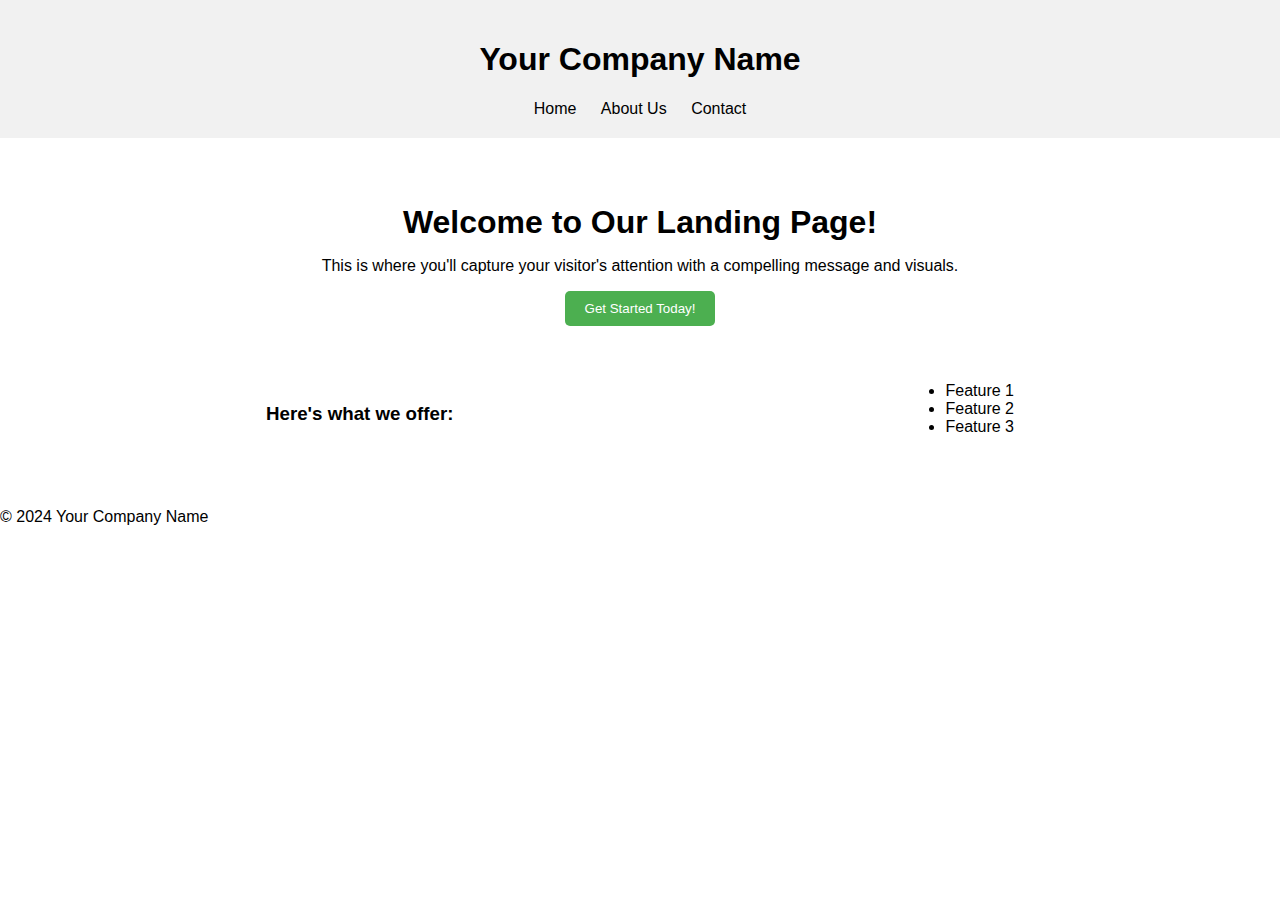
<file: Task_1/index.html>
<!DOCTYPE html>
<html lang="en">
<head>
  <meta charset="UTF-8">
  <meta name="viewport" content="width=device-width, initial-scale=1.0">
  <title>Landing Page Example</title>
  <link rel="stylesheet" href="style.css">
</head>
<body>
  <header>
    <h1>Your Company Name</h1>
    <nav>
      <a href="#">Home</a>
      <a href="#">About Us</a>
      <a href="#">Contact</a>
    </nav>
  </header>

  <main>
    <section class="hero">
      <h2>Welcome to Our Landing Page!</h2>
      <p>This is where you'll capture your visitor's attention with a compelling message and visuals.</p>
      <button>Get Started Today!</button>
    </section>

    <section class="content">
      <h3>Here's what we offer:</h3>
      <ul>
        <li>Feature 1</li>
        <li>Feature 2</li>
        <li>Feature 3</li>
      </ul>
    </section>
  </main>

  <footer>
    <p>&copy; 2024 Your Company Name</p>
  </footer>
</body>
</html>
</file>
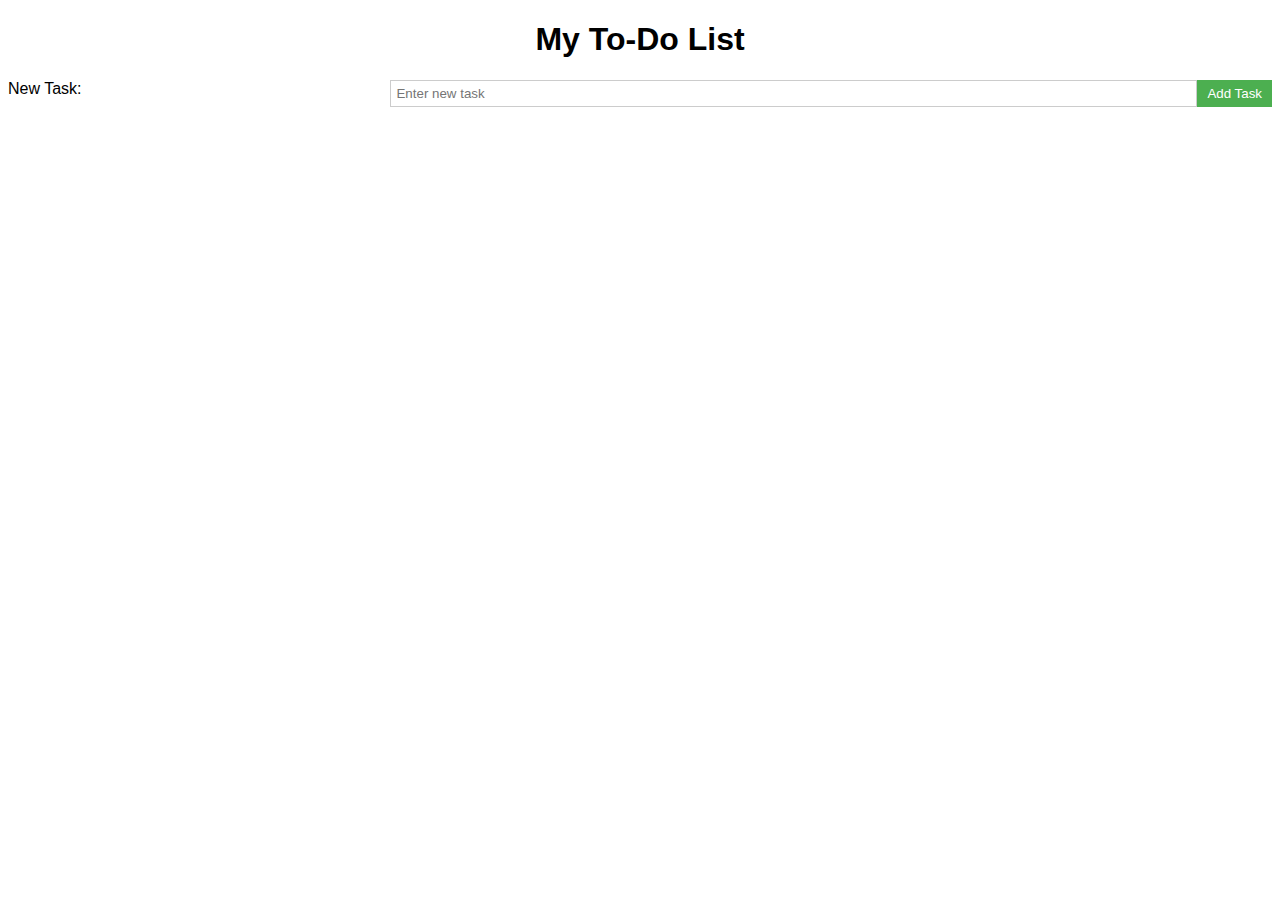
<file: Task2/program01.html>
<!DOCTYPE html>
<html>
<head>
  <title>My To-Do List</title>
  <link rel="stylesheet" href="style.css">
</head>
<body>
  <h1>My To-Do List</h1>
  <ul id="todo-list"></ul>
  <form id="add-task-form">
    <label for="new-task">New Task:</label>
    <input type="text" id="new-task" name="new-task" placeholder="Enter new task">
    <button type="submit">Add Task</button>
  </form>
  <script src="script.js"></script>
</body>
</html>
</file>
<file: Task_1/style.css>
body {
  font-family: Arial, sans-serif;
  margin: 0;
  padding: 0;
}

header {
  background-color: #f1f1f1;
  padding: 20px;
}

header h1 {
  text-align: center;
}

nav {
  text-align: center;
}

nav a {
  margin: 0 10px;
  text-decoration: none;
  color: black;
}

main {
  padding: 40px;
}

.hero {
  text-align: center;
  margin-bottom: 40px;
}

.hero h2 {
  font-size: 2em;
  margin-bottom: 10px;
}

.hero button {
  background-color: #4CAF50;
  color: white;
  padding: 10px 20px;
  border: none;
  border-radius: 5px;
  cursor: pointer;
}

.content {
  display: flex;
  justify-content: space-around;
  align-items: center;
}

.content h3 {
  margin-bottom: 10px;
}
</file>
<file: Task2/style.css>
body {
    font-family: sans-serif;
  }
  
  h1 {
    text-align: center;
  }
  
  #todo-list {
    list-style: none;
    padding: 0;
  }
  
  #todo-list li {
    margin-bottom: 10px;
  }
  
  #add-task-form {
    display: flex;
    justify-content: space-between;
    margin-top: 20px;
  }
  
  #add-task-form label {
    flex-grow: 1;
  }
  
  #add-task-form input {
    flex-grow: 2;
    padding: 5px;
    border: 1px solid #ccc;
  }
  
  #add-task-form button {
    padding: 5px 10px;
    background-color: #4CAF50; /* Green */
    color: white;
    border: none;
    cursor: pointer;
  }
</file>
